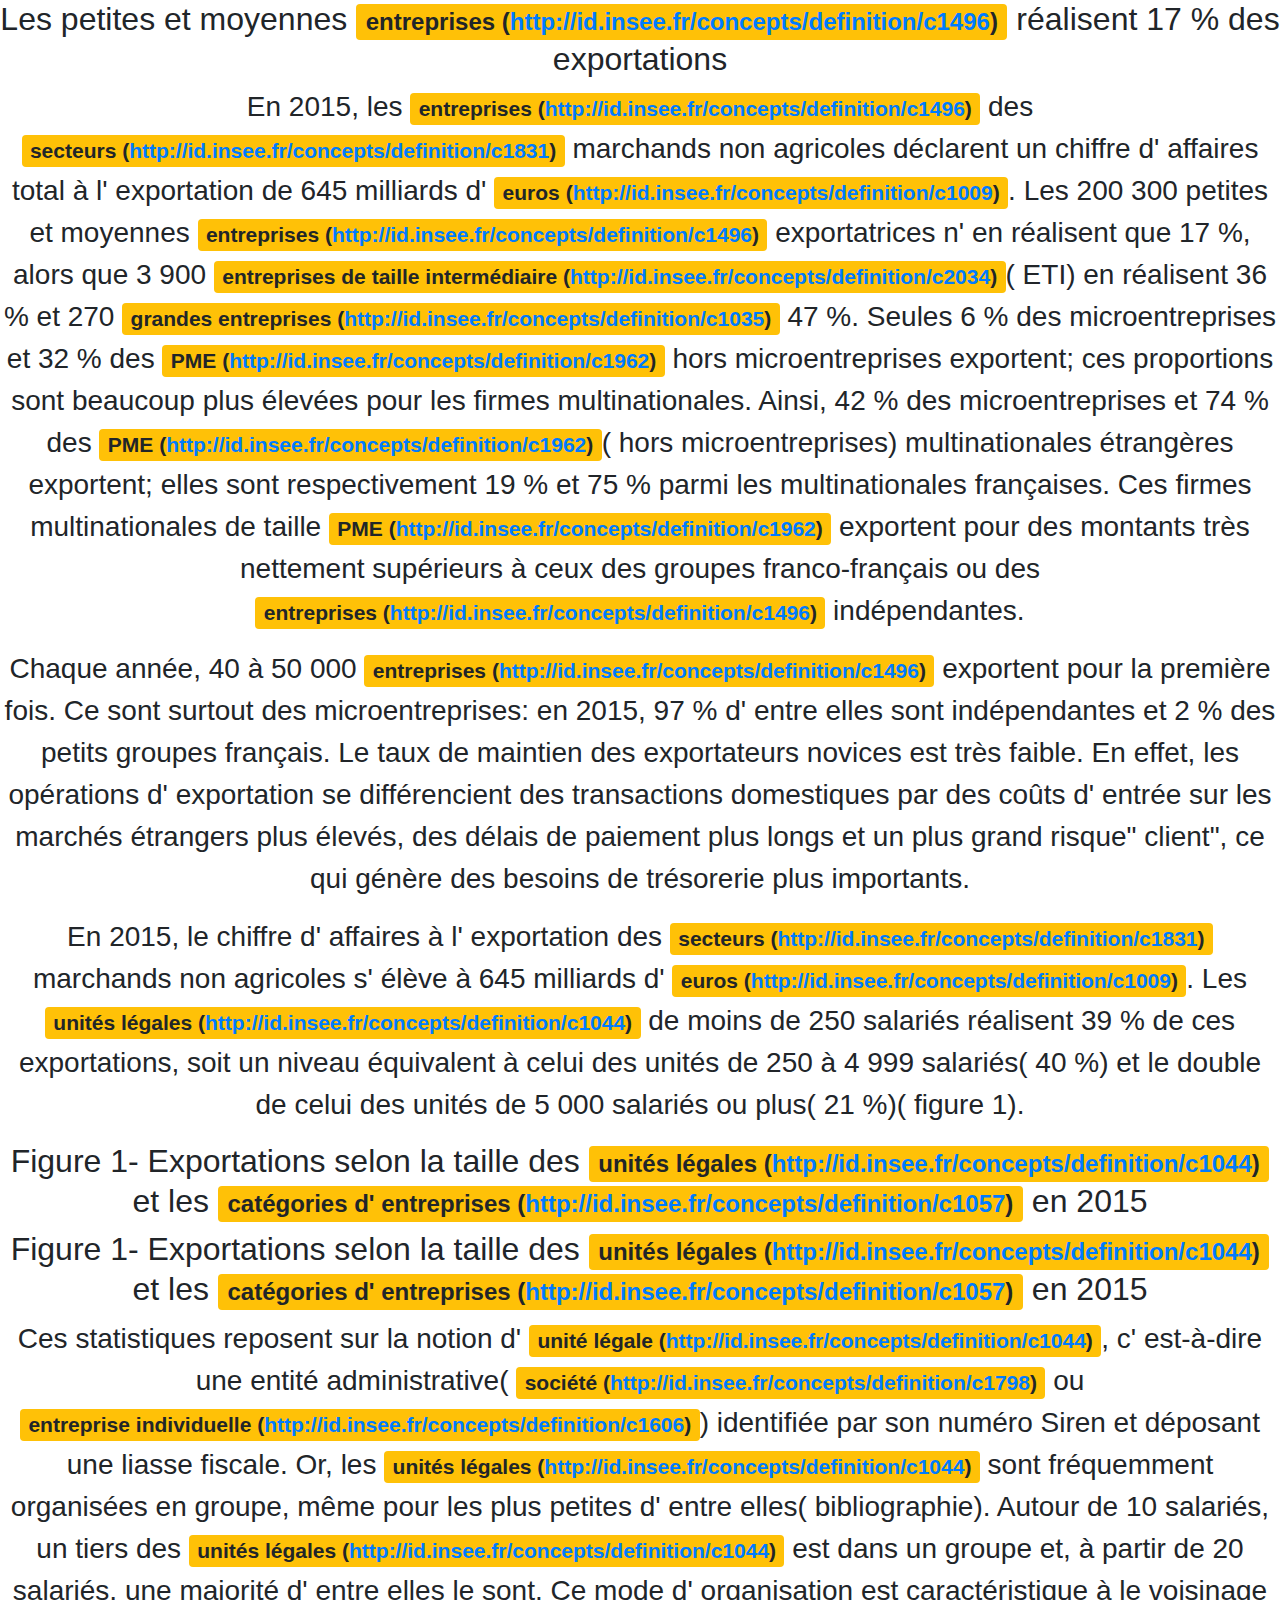
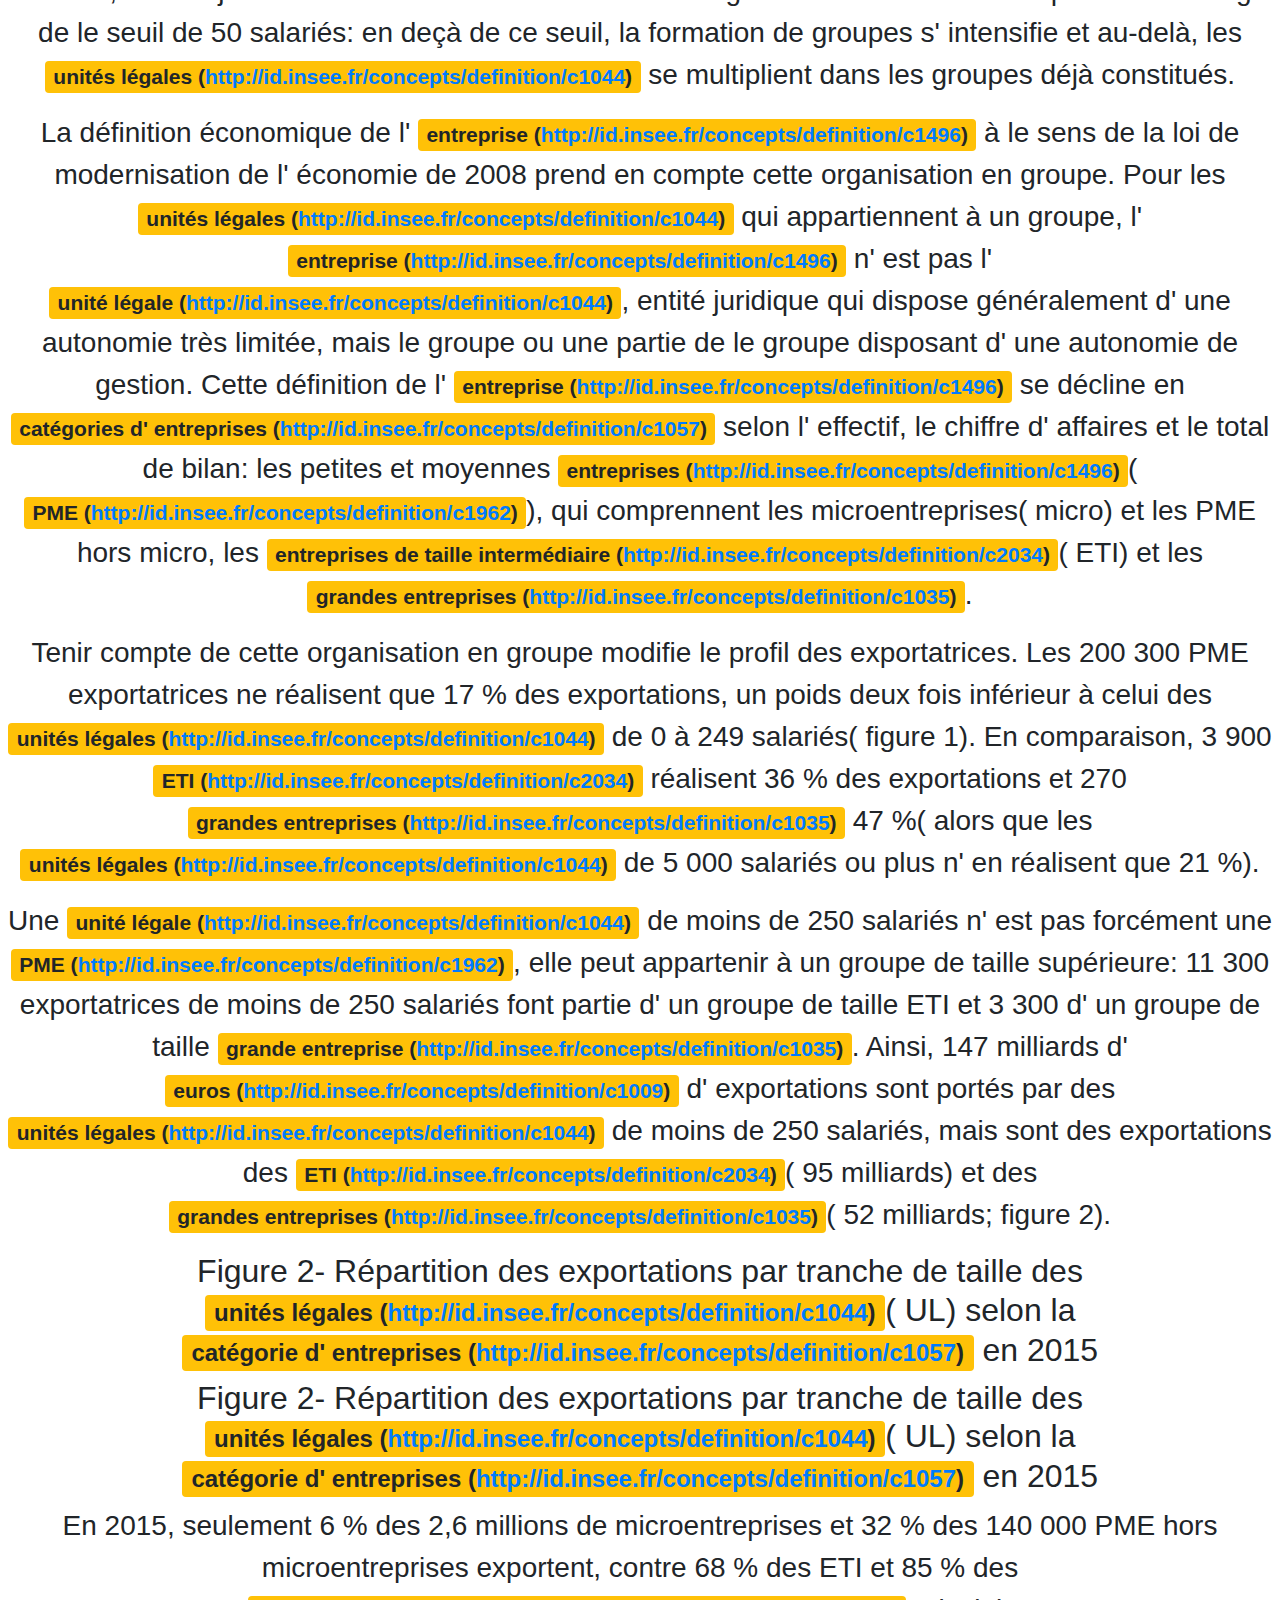
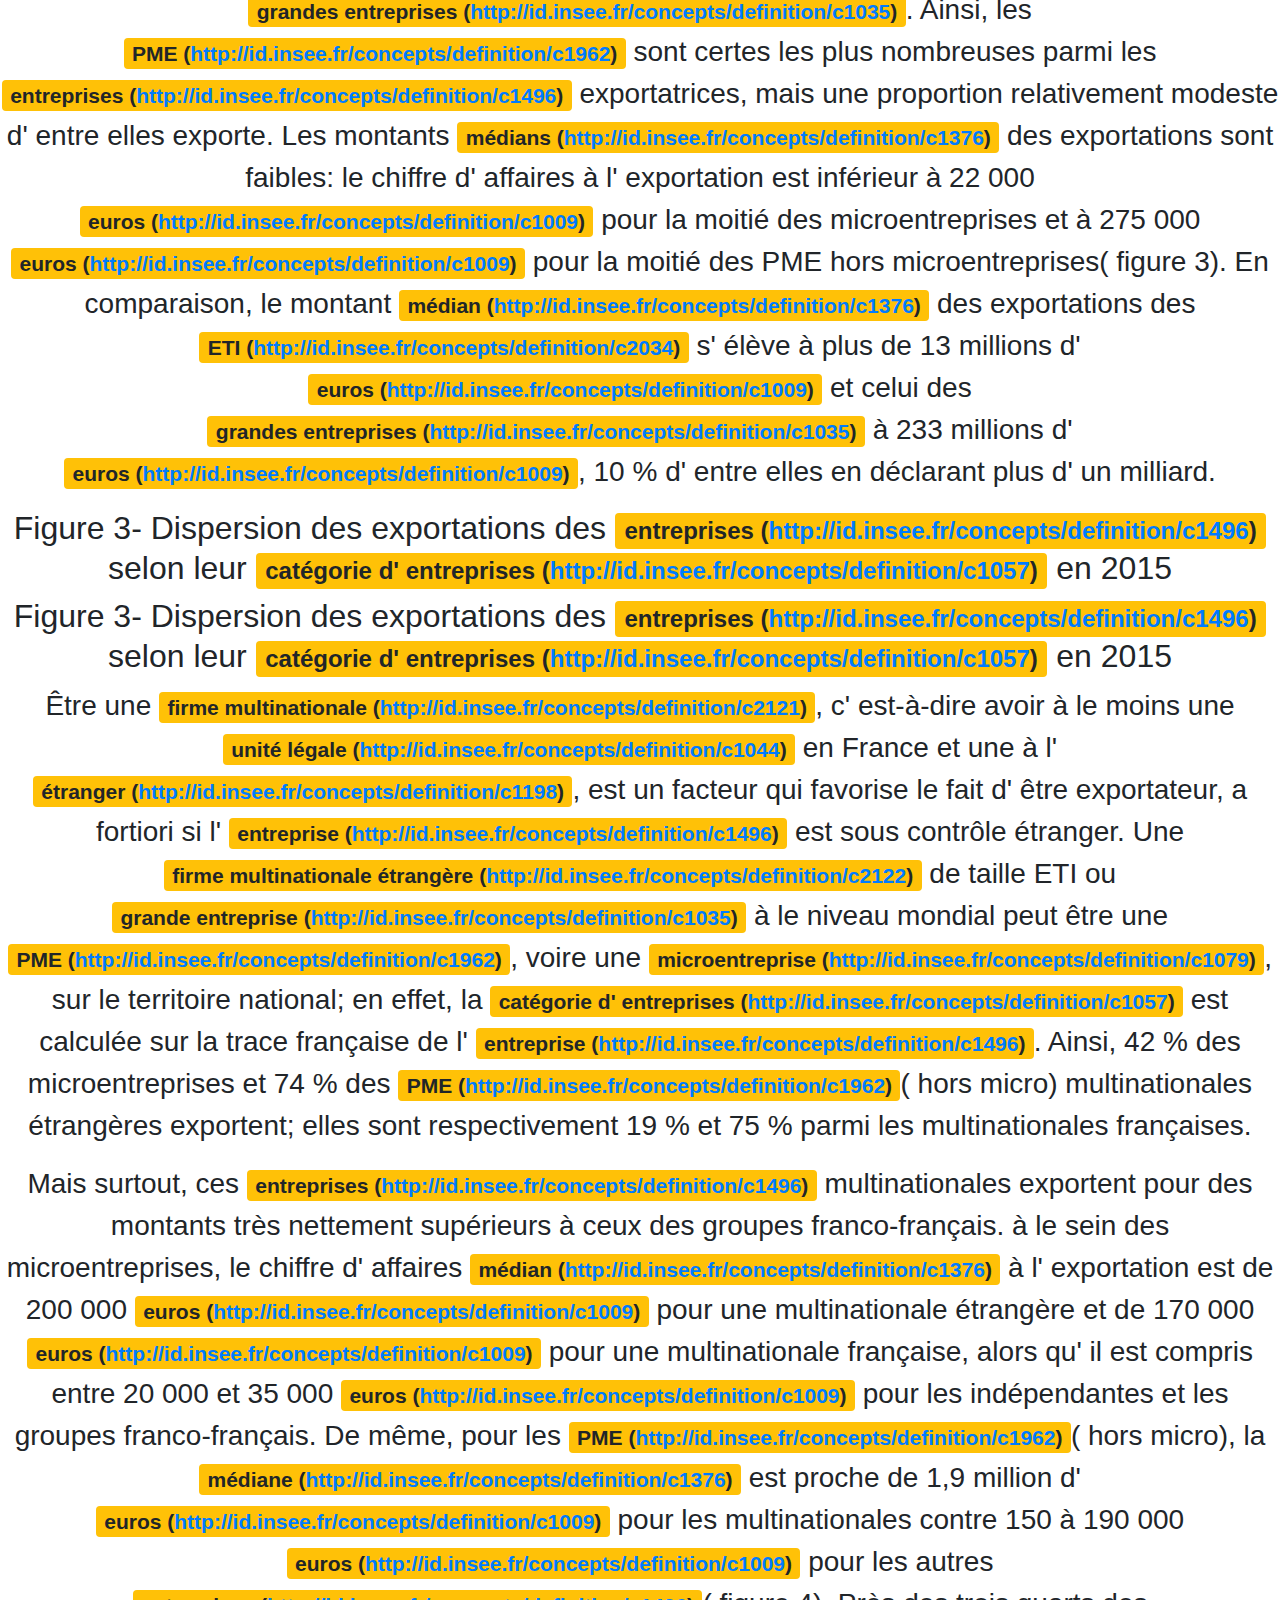
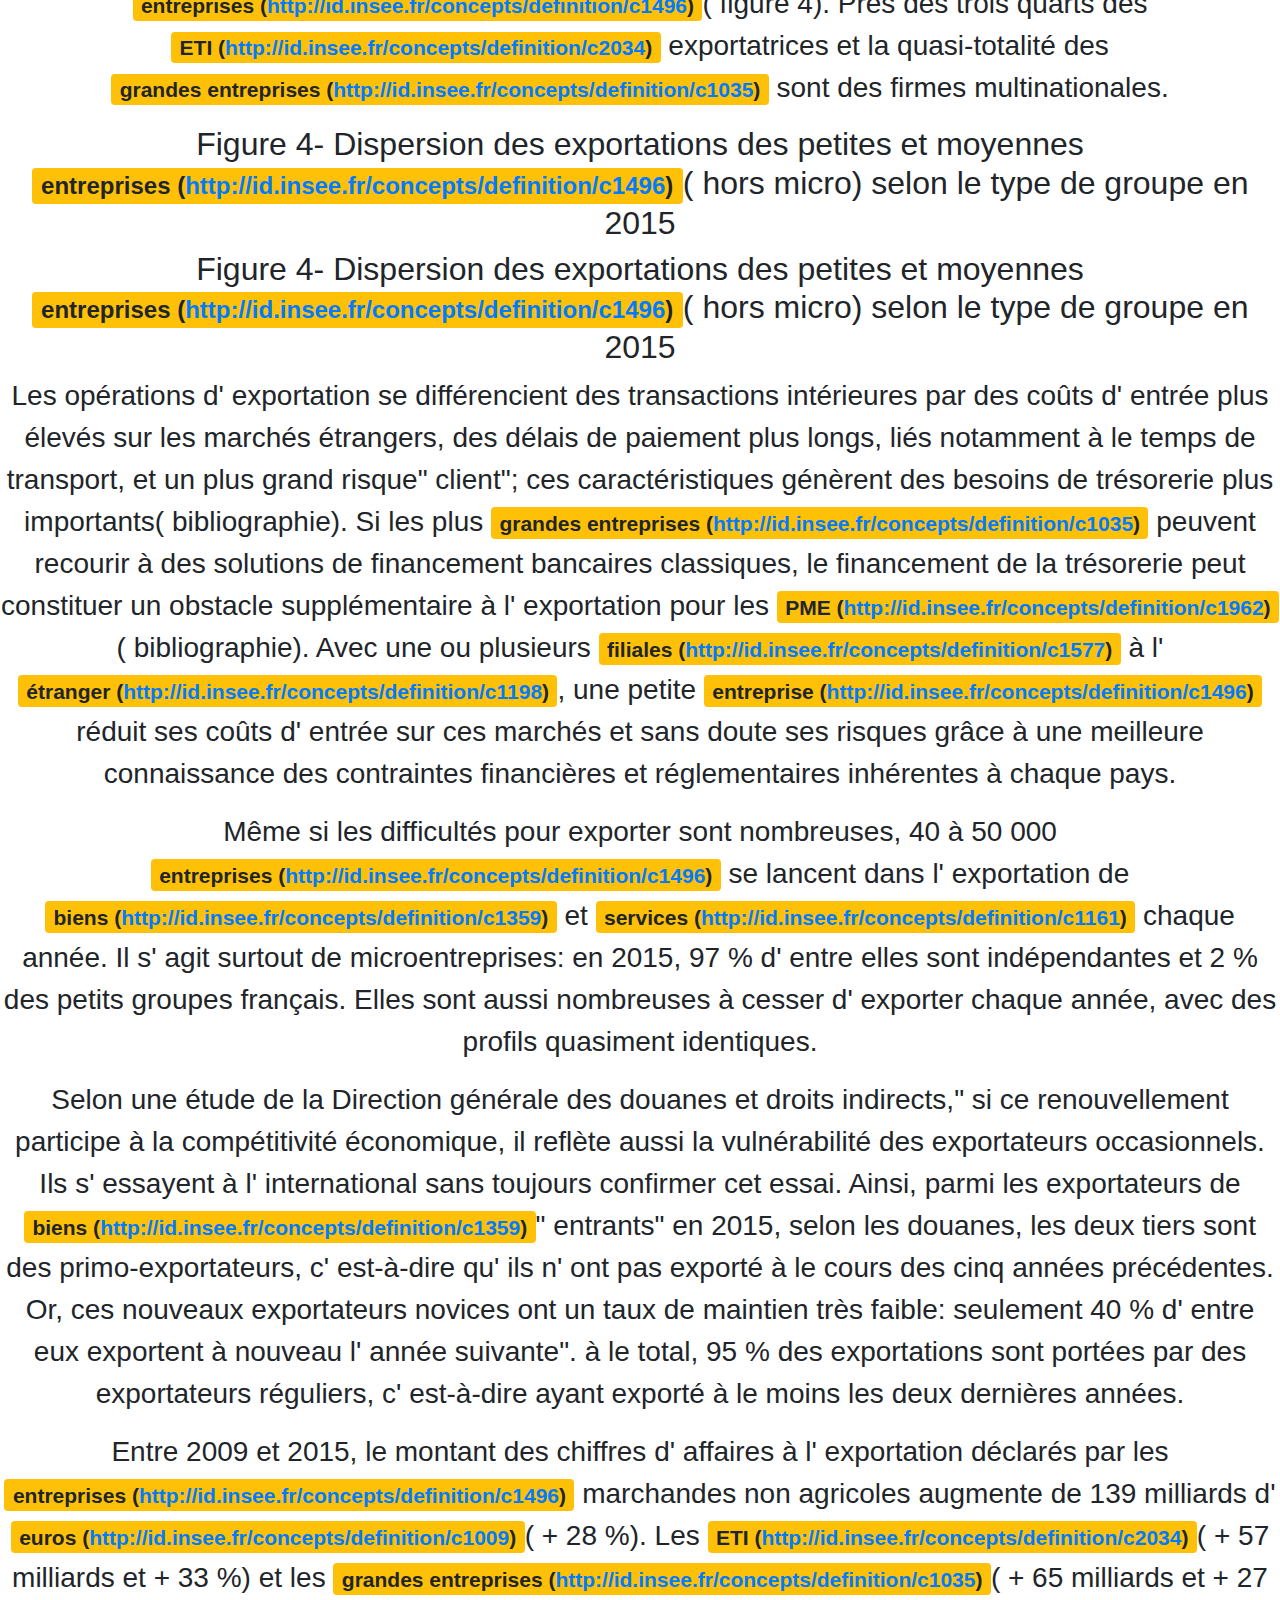
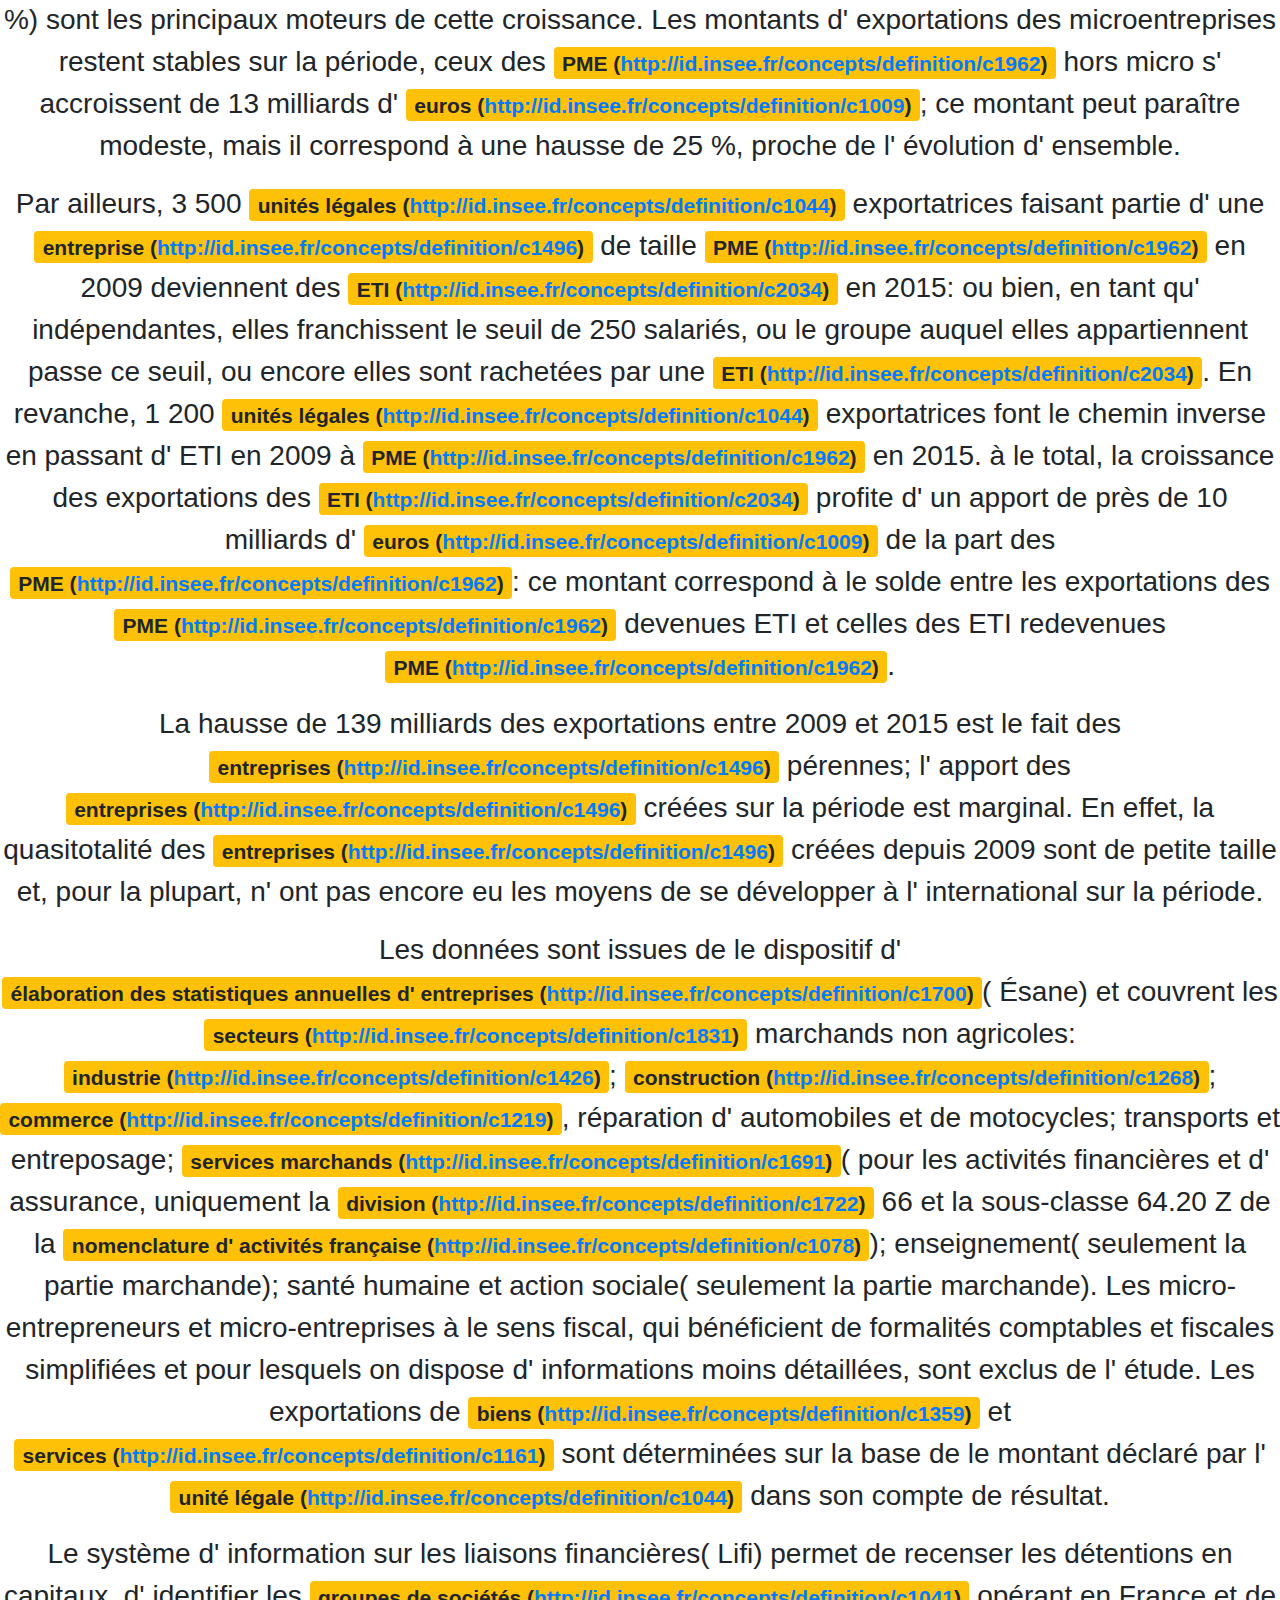
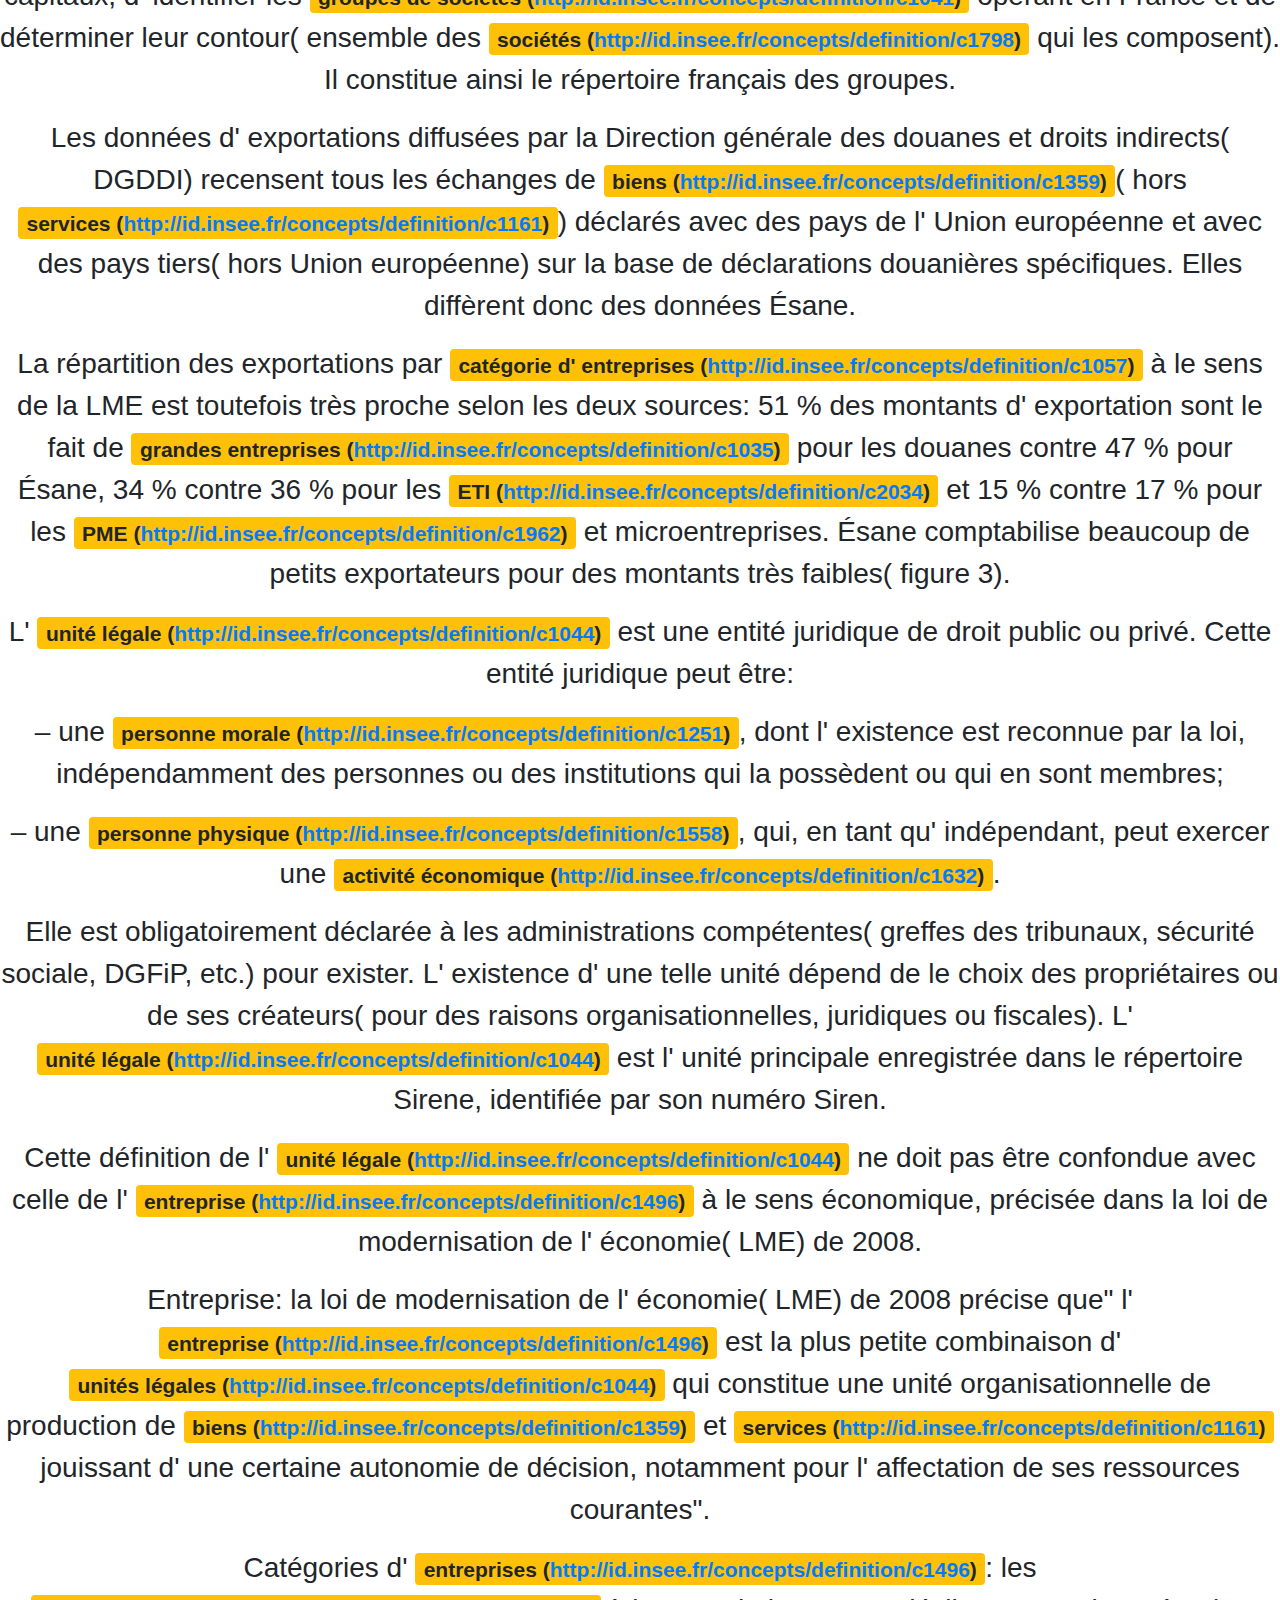
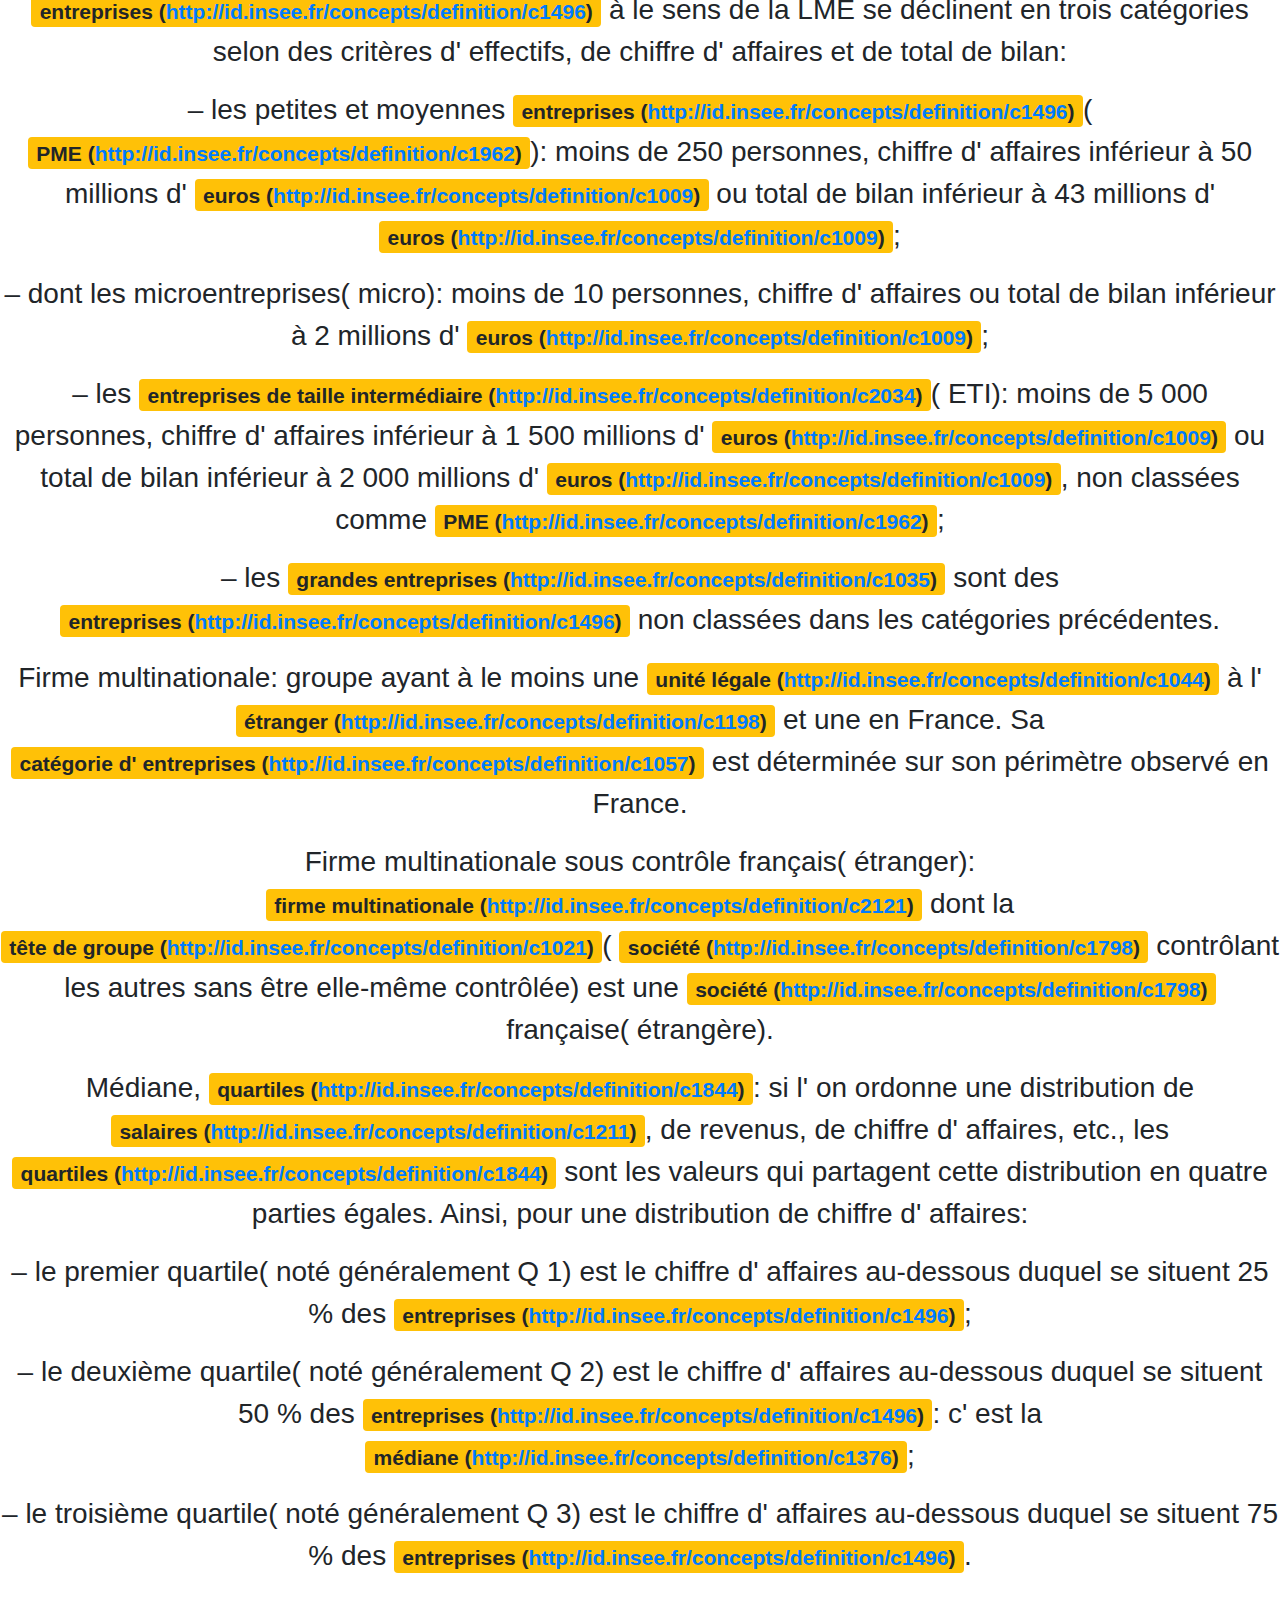
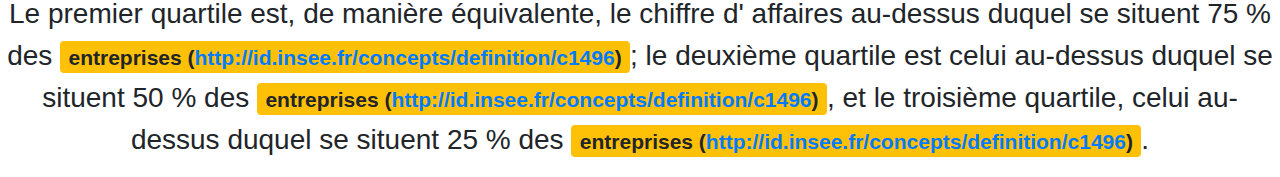
<file: resources/embed/ip1692-demo.htm>
<html lang="fr">
<head>
<META http-equiv="Content-Type" content="text/html; charset=UTF-8">
<title> Les petites et moyennes entreprises r&eacute;alisent 17 % des exportations</title>
<link crossorigin="anonymous" integrity="sha384-Gn5384xqQ1aoWXA+058RXPxPg6fy4IWvTNh0E263XmFcJlSAwiGgFAW/dAiS6JXm" href="https://maxcdn.bootstrapcdn.com/bootstrap/4.0.0/css/bootstrap.min.css" rel="stylesheet">
<link href="demo.css" rel="stylesheet">
</head>
<body bgcolor="#ffffff">
<h2 align="center"> Les petites et moyennes <span class="badge badge-warning">entreprises
            (<a href="http://id.insee.fr/concepts/definition/c1496">http://id.insee.fr/concepts/definition/c1496</a>)
        </span> r&eacute;alisent 17 % des exportations</h2>

<p align="center"> En 2015, les <span class="badge badge-warning">entreprises
            (<a href="http://id.insee.fr/concepts/definition/c1496">http://id.insee.fr/concepts/definition/c1496</a>)
        </span> des <span class="badge badge-warning">secteurs
            (<a href="http://id.insee.fr/concepts/definition/c1831">http://id.insee.fr/concepts/definition/c1831</a>)
        </span> marchands non agricoles d&eacute;clarent un chiffre d' affaires total &agrave; l' exportation de 645 milliards d' <span class="badge badge-warning">euros
            (<a href="http://id.insee.fr/concepts/definition/c1009">http://id.insee.fr/concepts/definition/c1009</a>)
        </span>. Les 200 300 petites et moyennes <span class="badge badge-warning">entreprises
            (<a href="http://id.insee.fr/concepts/definition/c1496">http://id.insee.fr/concepts/definition/c1496</a>)
        </span> exportatrices n' en r&eacute;alisent que 17 %, alors que 3 900 <span class="badge badge-warning">entreprises de taille interm&eacute;diaire
            (<a href="http://id.insee.fr/concepts/definition/c2034">http://id.insee.fr/concepts/definition/c2034</a>)
        </span>( ETI) en r&eacute;alisent 36 % et 270 <span class="badge badge-warning">grandes entreprises
            (<a href="http://id.insee.fr/concepts/definition/c1035">http://id.insee.fr/concepts/definition/c1035</a>)
        </span> 47 %. Seules 6 % des microentreprises et 32 % des <span class="badge badge-warning">PME
            (<a href="http://id.insee.fr/concepts/definition/c1962">http://id.insee.fr/concepts/definition/c1962</a>)
        </span> hors microentreprises exportent; ces proportions sont beaucoup plus &eacute;lev&eacute;es pour les firmes multinationales. Ainsi, 42 % des microentreprises et 74 % des <span class="badge badge-warning">PME
            (<a href="http://id.insee.fr/concepts/definition/c1962">http://id.insee.fr/concepts/definition/c1962</a>)
        </span>( hors microentreprises) multinationales &eacute;trang&egrave;res exportent; elles sont respectivement 19 % et 75 % parmi les multinationales fran&ccedil;aises. Ces firmes multinationales de taille <span class="badge badge-warning">PME
            (<a href="http://id.insee.fr/concepts/definition/c1962">http://id.insee.fr/concepts/definition/c1962</a>)
        </span> exportent pour des montants tr&egrave;s nettement sup&eacute;rieurs &agrave; ceux des groupes franco-fran&ccedil;ais ou des <span class="badge badge-warning">entreprises
            (<a href="http://id.insee.fr/concepts/definition/c1496">http://id.insee.fr/concepts/definition/c1496</a>)
        </span> ind&eacute;pendantes.</p>

<p align="center"> Chaque ann&eacute;e, 40 &agrave; 50 000 <span class="badge badge-warning">entreprises
            (<a href="http://id.insee.fr/concepts/definition/c1496">http://id.insee.fr/concepts/definition/c1496</a>)
        </span> exportent pour la premi&egrave;re fois. Ce sont surtout des microentreprises: en 2015, 97 % d' entre elles sont ind&eacute;pendantes et 2 % des petits groupes fran&ccedil;ais. Le taux de maintien des exportateurs novices est tr&egrave;s faible. En effet, les op&eacute;rations d' exportation se diff&eacute;rencient des transactions domestiques par des co&ucirc;ts d' entr&eacute;e sur les march&eacute;s &eacute;trangers plus &eacute;lev&eacute;s, des d&eacute;lais de paiement plus longs et un plus grand risque" client", ce qui g&eacute;n&egrave;re des besoins de tr&eacute;sorerie plus importants.</p>


<p align="center"> En 2015, le chiffre d' affaires &agrave; l' exportation des <span class="badge badge-warning">secteurs
            (<a href="http://id.insee.fr/concepts/definition/c1831">http://id.insee.fr/concepts/definition/c1831</a>)
        </span> marchands non agricoles s' &eacute;l&egrave;ve &agrave; 645 milliards d' <span class="badge badge-warning">euros
            (<a href="http://id.insee.fr/concepts/definition/c1009">http://id.insee.fr/concepts/definition/c1009</a>)
        </span>. Les <span class="badge badge-warning">unit&eacute;s l&eacute;gales
            (<a href="http://id.insee.fr/concepts/definition/c1044">http://id.insee.fr/concepts/definition/c1044</a>)
        </span> de moins de 250 salari&eacute;s r&eacute;alisent 39 % de ces exportations, soit un niveau &eacute;quivalent &agrave; celui des unit&eacute;s de 250 &agrave; 4 999 salari&eacute;s( 40 %) et le double de celui des unit&eacute;s de 5 000 salari&eacute;s ou plus( 21 %)( figure 1).</p>

<h2 align="center"> Figure 1- Exportations selon la taille des <span class="badge badge-warning">unit&eacute;s l&eacute;gales
            (<a href="http://id.insee.fr/concepts/definition/c1044">http://id.insee.fr/concepts/definition/c1044</a>)
        </span> et les <span class="badge badge-warning">cat&eacute;gories d' entreprises
            (<a href="http://id.insee.fr/concepts/definition/c1057">http://id.insee.fr/concepts/definition/c1057</a>)
        </span> en 2015</h2>
<h2 align="center"> Figure 1- Exportations selon la taille des <span class="badge badge-warning">unit&eacute;s l&eacute;gales
            (<a href="http://id.insee.fr/concepts/definition/c1044">http://id.insee.fr/concepts/definition/c1044</a>)
        </span> et les <span class="badge badge-warning">cat&eacute;gories d' entreprises
            (<a href="http://id.insee.fr/concepts/definition/c1057">http://id.insee.fr/concepts/definition/c1057</a>)
        </span> en 2015</h2>

<p align="center"> Ces statistiques reposent sur la notion d' <span class="badge badge-warning">unit&eacute; l&eacute;gale
            (<a href="http://id.insee.fr/concepts/definition/c1044">http://id.insee.fr/concepts/definition/c1044</a>)
        </span>, c' est-&agrave;-dire une entit&eacute; administrative( <span class="badge badge-warning">soci&eacute;t&eacute;
            (<a href="http://id.insee.fr/concepts/definition/c1798">http://id.insee.fr/concepts/definition/c1798</a>)
        </span> ou <span class="badge badge-warning">entreprise individuelle
            (<a href="http://id.insee.fr/concepts/definition/c1606">http://id.insee.fr/concepts/definition/c1606</a>)
        </span>) identifi&eacute;e par son num&eacute;ro Siren et d&eacute;posant une liasse fiscale. Or, les <span class="badge badge-warning">unit&eacute;s l&eacute;gales
            (<a href="http://id.insee.fr/concepts/definition/c1044">http://id.insee.fr/concepts/definition/c1044</a>)
        </span> sont fr&eacute;quemment organis&eacute;es en groupe, m&ecirc;me pour les plus petites d' entre elles( bibliographie). Autour de 10 salari&eacute;s, un tiers des <span class="badge badge-warning">unit&eacute;s l&eacute;gales
            (<a href="http://id.insee.fr/concepts/definition/c1044">http://id.insee.fr/concepts/definition/c1044</a>)
        </span> est dans un groupe et, &agrave; partir de 20 salari&eacute;s, une majorit&eacute; d' entre elles le sont. Ce mode d' organisation est caract&eacute;ristique &agrave; le voisinage de le seuil de 50 salari&eacute;s: en de&ccedil;&agrave; de ce seuil, la formation de groupes s' intensifie et au-del&agrave;, les <span class="badge badge-warning">unit&eacute;s l&eacute;gales
            (<a href="http://id.insee.fr/concepts/definition/c1044">http://id.insee.fr/concepts/definition/c1044</a>)
        </span> se multiplient dans les groupes d&eacute;j&agrave; constitu&eacute;s.</p>


<p align="center"> La d&eacute;finition &eacute;conomique de l' <span class="badge badge-warning">entreprise
            (<a href="http://id.insee.fr/concepts/definition/c1496">http://id.insee.fr/concepts/definition/c1496</a>)
        </span> &agrave; le sens de la loi de modernisation de l' &eacute;conomie de 2008 prend en compte cette organisation en groupe. Pour les <span class="badge badge-warning">unit&eacute;s l&eacute;gales
            (<a href="http://id.insee.fr/concepts/definition/c1044">http://id.insee.fr/concepts/definition/c1044</a>)
        </span> qui appartiennent &agrave; un groupe, l' <span class="badge badge-warning">entreprise
            (<a href="http://id.insee.fr/concepts/definition/c1496">http://id.insee.fr/concepts/definition/c1496</a>)
        </span> n' est pas l' <span class="badge badge-warning">unit&eacute; l&eacute;gale
            (<a href="http://id.insee.fr/concepts/definition/c1044">http://id.insee.fr/concepts/definition/c1044</a>)
        </span>, entit&eacute; juridique qui dispose g&eacute;n&eacute;ralement d' une autonomie tr&egrave;s limit&eacute;e, mais le groupe ou une partie de le groupe disposant d' une autonomie de gestion. Cette d&eacute;finition de l' <span class="badge badge-warning">entreprise
            (<a href="http://id.insee.fr/concepts/definition/c1496">http://id.insee.fr/concepts/definition/c1496</a>)
        </span> se d&eacute;cline en <span class="badge badge-warning">cat&eacute;gories d' entreprises
            (<a href="http://id.insee.fr/concepts/definition/c1057">http://id.insee.fr/concepts/definition/c1057</a>)
        </span> selon l' effectif, le chiffre d' affaires et le total de bilan: les petites et moyennes <span class="badge badge-warning">entreprises
            (<a href="http://id.insee.fr/concepts/definition/c1496">http://id.insee.fr/concepts/definition/c1496</a>)
        </span>( <span class="badge badge-warning">PME
            (<a href="http://id.insee.fr/concepts/definition/c1962">http://id.insee.fr/concepts/definition/c1962</a>)
        </span>), qui comprennent les microentreprises( micro) et les PME hors micro, les <span class="badge badge-warning">entreprises de taille interm&eacute;diaire
            (<a href="http://id.insee.fr/concepts/definition/c2034">http://id.insee.fr/concepts/definition/c2034</a>)
        </span>( ETI) et les <span class="badge badge-warning">grandes entreprises
            (<a href="http://id.insee.fr/concepts/definition/c1035">http://id.insee.fr/concepts/definition/c1035</a>)
        </span>.</p>

<p align="center"> Tenir compte de cette organisation en groupe modifie le profil des exportatrices. Les 200 300 PME exportatrices ne r&eacute;alisent que 17 % des exportations, un poids deux fois inf&eacute;rieur &agrave; celui des <span class="badge badge-warning">unit&eacute;s l&eacute;gales
            (<a href="http://id.insee.fr/concepts/definition/c1044">http://id.insee.fr/concepts/definition/c1044</a>)
        </span> de 0 &agrave; 249 salari&eacute;s( figure 1). En comparaison, 3 900 <span class="badge badge-warning">ETI
            (<a href="http://id.insee.fr/concepts/definition/c2034">http://id.insee.fr/concepts/definition/c2034</a>)
        </span> r&eacute;alisent 36 % des exportations et 270 <span class="badge badge-warning">grandes entreprises
            (<a href="http://id.insee.fr/concepts/definition/c1035">http://id.insee.fr/concepts/definition/c1035</a>)
        </span> 47 %( alors que les <span class="badge badge-warning">unit&eacute;s l&eacute;gales
            (<a href="http://id.insee.fr/concepts/definition/c1044">http://id.insee.fr/concepts/definition/c1044</a>)
        </span> de 5 000 salari&eacute;s ou plus n' en r&eacute;alisent que 21 %).</p>


<p align="center"> Une <span class="badge badge-warning">unit&eacute; l&eacute;gale
            (<a href="http://id.insee.fr/concepts/definition/c1044">http://id.insee.fr/concepts/definition/c1044</a>)
        </span> de moins de 250 salari&eacute;s n' est pas forc&eacute;ment une <span class="badge badge-warning">PME
            (<a href="http://id.insee.fr/concepts/definition/c1962">http://id.insee.fr/concepts/definition/c1962</a>)
        </span>, elle peut appartenir &agrave; un groupe de taille sup&eacute;rieure: 11 300 exportatrices de moins de 250 salari&eacute;s font partie d' un groupe de taille ETI et 3 300 d' un groupe de taille <span class="badge badge-warning">grande entreprise
            (<a href="http://id.insee.fr/concepts/definition/c1035">http://id.insee.fr/concepts/definition/c1035</a>)
        </span>. Ainsi, 147 milliards d' <span class="badge badge-warning">euros
            (<a href="http://id.insee.fr/concepts/definition/c1009">http://id.insee.fr/concepts/definition/c1009</a>)
        </span> d' exportations sont port&eacute;s par des <span class="badge badge-warning">unit&eacute;s l&eacute;gales
            (<a href="http://id.insee.fr/concepts/definition/c1044">http://id.insee.fr/concepts/definition/c1044</a>)
        </span> de moins de 250 salari&eacute;s, mais sont des exportations des <span class="badge badge-warning">ETI
            (<a href="http://id.insee.fr/concepts/definition/c2034">http://id.insee.fr/concepts/definition/c2034</a>)
        </span>( 95 milliards) et des <span class="badge badge-warning">grandes entreprises
            (<a href="http://id.insee.fr/concepts/definition/c1035">http://id.insee.fr/concepts/definition/c1035</a>)
        </span>( 52 milliards; figure 2).</p>

<h2 align="center"> Figure 2- R&eacute;partition des exportations par tranche de taille des <span class="badge badge-warning">unit&eacute;s l&eacute;gales
            (<a href="http://id.insee.fr/concepts/definition/c1044">http://id.insee.fr/concepts/definition/c1044</a>)
        </span>( UL) selon la <span class="badge badge-warning">cat&eacute;gorie d' entreprises
            (<a href="http://id.insee.fr/concepts/definition/c1057">http://id.insee.fr/concepts/definition/c1057</a>)
        </span> en 2015</h2>
<h2 align="center"> Figure 2- R&eacute;partition des exportations par tranche de taille des <span class="badge badge-warning">unit&eacute;s l&eacute;gales
            (<a href="http://id.insee.fr/concepts/definition/c1044">http://id.insee.fr/concepts/definition/c1044</a>)
        </span>( UL) selon la <span class="badge badge-warning">cat&eacute;gorie d' entreprises
            (<a href="http://id.insee.fr/concepts/definition/c1057">http://id.insee.fr/concepts/definition/c1057</a>)
        </span> en 2015</h2>

<p align="center"> En 2015, seulement 6 % des 2,6 millions de microentreprises et 32 % des 140 000 PME hors microentreprises exportent, contre 68 % des ETI et 85 % des <span class="badge badge-warning">grandes entreprises
            (<a href="http://id.insee.fr/concepts/definition/c1035">http://id.insee.fr/concepts/definition/c1035</a>)
        </span>. Ainsi, les <span class="badge badge-warning">PME
            (<a href="http://id.insee.fr/concepts/definition/c1962">http://id.insee.fr/concepts/definition/c1962</a>)
        </span> sont certes les plus nombreuses parmi les <span class="badge badge-warning">entreprises
            (<a href="http://id.insee.fr/concepts/definition/c1496">http://id.insee.fr/concepts/definition/c1496</a>)
        </span> exportatrices, mais une proportion relativement modeste d' entre elles exporte. Les montants <span class="badge badge-warning">m&eacute;dians
            (<a href="http://id.insee.fr/concepts/definition/c1376">http://id.insee.fr/concepts/definition/c1376</a>)
        </span> des exportations sont faibles: le chiffre d' affaires &agrave; l' exportation est inf&eacute;rieur &agrave; 22 000 <span class="badge badge-warning">euros
            (<a href="http://id.insee.fr/concepts/definition/c1009">http://id.insee.fr/concepts/definition/c1009</a>)
        </span> pour la moiti&eacute; des microentreprises et &agrave; 275 000 <span class="badge badge-warning">euros
            (<a href="http://id.insee.fr/concepts/definition/c1009">http://id.insee.fr/concepts/definition/c1009</a>)
        </span> pour la moiti&eacute; des PME hors microentreprises( figure 3). En comparaison, le montant <span class="badge badge-warning">m&eacute;dian
            (<a href="http://id.insee.fr/concepts/definition/c1376">http://id.insee.fr/concepts/definition/c1376</a>)
        </span> des exportations des <span class="badge badge-warning">ETI
            (<a href="http://id.insee.fr/concepts/definition/c2034">http://id.insee.fr/concepts/definition/c2034</a>)
        </span> s' &eacute;l&egrave;ve &agrave; plus de 13 millions d' <span class="badge badge-warning">euros
            (<a href="http://id.insee.fr/concepts/definition/c1009">http://id.insee.fr/concepts/definition/c1009</a>)
        </span> et celui des <span class="badge badge-warning">grandes entreprises
            (<a href="http://id.insee.fr/concepts/definition/c1035">http://id.insee.fr/concepts/definition/c1035</a>)
        </span> &agrave; 233 millions d' <span class="badge badge-warning">euros
            (<a href="http://id.insee.fr/concepts/definition/c1009">http://id.insee.fr/concepts/definition/c1009</a>)
        </span>, 10 % d' entre elles en d&eacute;clarant plus d' un milliard.</p>

<h2 align="center"> Figure 3- Dispersion des exportations des <span class="badge badge-warning">entreprises
            (<a href="http://id.insee.fr/concepts/definition/c1496">http://id.insee.fr/concepts/definition/c1496</a>)
        </span> selon leur <span class="badge badge-warning">cat&eacute;gorie d' entreprises
            (<a href="http://id.insee.fr/concepts/definition/c1057">http://id.insee.fr/concepts/definition/c1057</a>)
        </span> en 2015</h2>
<h2 align="center"> Figure 3- Dispersion des exportations des <span class="badge badge-warning">entreprises
            (<a href="http://id.insee.fr/concepts/definition/c1496">http://id.insee.fr/concepts/definition/c1496</a>)
        </span> selon leur <span class="badge badge-warning">cat&eacute;gorie d' entreprises
            (<a href="http://id.insee.fr/concepts/definition/c1057">http://id.insee.fr/concepts/definition/c1057</a>)
        </span> en 2015</h2>

<p align="center"> &Ecirc;tre une <span class="badge badge-warning">firme multinationale
            (<a href="http://id.insee.fr/concepts/definition/c2121">http://id.insee.fr/concepts/definition/c2121</a>)
        </span>, c' est-&agrave;-dire avoir &agrave; le moins une <span class="badge badge-warning">unit&eacute; l&eacute;gale
            (<a href="http://id.insee.fr/concepts/definition/c1044">http://id.insee.fr/concepts/definition/c1044</a>)
        </span> en France et une &agrave; l' <span class="badge badge-warning">&eacute;tranger
            (<a href="http://id.insee.fr/concepts/definition/c1198">http://id.insee.fr/concepts/definition/c1198</a>)
        </span>, est un facteur qui favorise le fait d' &ecirc;tre exportateur, a fortiori si l' <span class="badge badge-warning">entreprise
            (<a href="http://id.insee.fr/concepts/definition/c1496">http://id.insee.fr/concepts/definition/c1496</a>)
        </span> est sous contr&ocirc;le &eacute;tranger. Une <span class="badge badge-warning">firme multinationale &eacute;trang&egrave;re
            (<a href="http://id.insee.fr/concepts/definition/c2122">http://id.insee.fr/concepts/definition/c2122</a>)
        </span> de taille ETI ou <span class="badge badge-warning">grande entreprise
            (<a href="http://id.insee.fr/concepts/definition/c1035">http://id.insee.fr/concepts/definition/c1035</a>)
        </span> &agrave; le niveau mondial peut &ecirc;tre une <span class="badge badge-warning">PME
            (<a href="http://id.insee.fr/concepts/definition/c1962">http://id.insee.fr/concepts/definition/c1962</a>)
        </span>, voire une <span class="badge badge-warning">microentreprise
            (<a href="http://id.insee.fr/concepts/definition/c1079">http://id.insee.fr/concepts/definition/c1079</a>)
        </span>, sur le territoire national; en effet, la <span class="badge badge-warning">cat&eacute;gorie d' entreprises
            (<a href="http://id.insee.fr/concepts/definition/c1057">http://id.insee.fr/concepts/definition/c1057</a>)
        </span> est calcul&eacute;e sur la trace fran&ccedil;aise de l' <span class="badge badge-warning">entreprise
            (<a href="http://id.insee.fr/concepts/definition/c1496">http://id.insee.fr/concepts/definition/c1496</a>)
        </span>. Ainsi, 42 % des microentreprises et 74 % des <span class="badge badge-warning">PME
            (<a href="http://id.insee.fr/concepts/definition/c1962">http://id.insee.fr/concepts/definition/c1962</a>)
        </span>( hors micro) multinationales &eacute;trang&egrave;res exportent; elles sont respectivement 19 % et 75 % parmi les multinationales fran&ccedil;aises.</p>

<p align="center"> Mais surtout, ces <span class="badge badge-warning">entreprises
            (<a href="http://id.insee.fr/concepts/definition/c1496">http://id.insee.fr/concepts/definition/c1496</a>)
        </span> multinationales exportent pour des montants tr&egrave;s nettement sup&eacute;rieurs &agrave; ceux des groupes franco-fran&ccedil;ais. &agrave; le sein des microentreprises, le chiffre d' affaires <span class="badge badge-warning">m&eacute;dian
            (<a href="http://id.insee.fr/concepts/definition/c1376">http://id.insee.fr/concepts/definition/c1376</a>)
        </span> &agrave; l' exportation est de 200 000 <span class="badge badge-warning">euros
            (<a href="http://id.insee.fr/concepts/definition/c1009">http://id.insee.fr/concepts/definition/c1009</a>)
        </span> pour une multinationale &eacute;trang&egrave;re et de 170 000 <span class="badge badge-warning">euros
            (<a href="http://id.insee.fr/concepts/definition/c1009">http://id.insee.fr/concepts/definition/c1009</a>)
        </span> pour une multinationale fran&ccedil;aise, alors qu' il est compris entre 20 000 et 35 000 <span class="badge badge-warning">euros
            (<a href="http://id.insee.fr/concepts/definition/c1009">http://id.insee.fr/concepts/definition/c1009</a>)
        </span> pour les ind&eacute;pendantes et les groupes franco-fran&ccedil;ais. De m&ecirc;me, pour les <span class="badge badge-warning">PME
            (<a href="http://id.insee.fr/concepts/definition/c1962">http://id.insee.fr/concepts/definition/c1962</a>)
        </span>( hors micro), la <span class="badge badge-warning">m&eacute;diane
            (<a href="http://id.insee.fr/concepts/definition/c1376">http://id.insee.fr/concepts/definition/c1376</a>)
        </span> est proche de 1,9 million d' <span class="badge badge-warning">euros
            (<a href="http://id.insee.fr/concepts/definition/c1009">http://id.insee.fr/concepts/definition/c1009</a>)
        </span> pour les multinationales contre 150 &agrave; 190 000 <span class="badge badge-warning">euros
            (<a href="http://id.insee.fr/concepts/definition/c1009">http://id.insee.fr/concepts/definition/c1009</a>)
        </span> pour les autres <span class="badge badge-warning">entreprises
            (<a href="http://id.insee.fr/concepts/definition/c1496">http://id.insee.fr/concepts/definition/c1496</a>)
        </span>( figure 4). Pr&egrave;s des trois quarts des <span class="badge badge-warning">ETI
            (<a href="http://id.insee.fr/concepts/definition/c2034">http://id.insee.fr/concepts/definition/c2034</a>)
        </span> exportatrices et la quasi-totalit&eacute; des <span class="badge badge-warning">grandes entreprises
            (<a href="http://id.insee.fr/concepts/definition/c1035">http://id.insee.fr/concepts/definition/c1035</a>)
        </span> sont des firmes multinationales.</p>

<h2 align="center"> Figure 4- Dispersion des exportations des petites et moyennes <span class="badge badge-warning">entreprises
            (<a href="http://id.insee.fr/concepts/definition/c1496">http://id.insee.fr/concepts/definition/c1496</a>)
        </span>( hors micro) selon le type de groupe en 2015</h2>
<h2 align="center"> Figure 4- Dispersion des exportations des petites et moyennes <span class="badge badge-warning">entreprises
            (<a href="http://id.insee.fr/concepts/definition/c1496">http://id.insee.fr/concepts/definition/c1496</a>)
        </span>( hors micro) selon le type de groupe en 2015</h2>

<p align="center"> Les op&eacute;rations d' exportation se diff&eacute;rencient des transactions int&eacute;rieures par des co&ucirc;ts d' entr&eacute;e plus &eacute;lev&eacute;s sur les march&eacute;s &eacute;trangers, des d&eacute;lais de paiement plus longs, li&eacute;s notamment &agrave; le temps de transport, et un plus grand risque" client"; ces caract&eacute;ristiques g&eacute;n&egrave;rent des besoins de tr&eacute;sorerie plus importants( bibliographie). Si les plus <span class="badge badge-warning">grandes entreprises
            (<a href="http://id.insee.fr/concepts/definition/c1035">http://id.insee.fr/concepts/definition/c1035</a>)
        </span> peuvent recourir &agrave; des solutions de financement bancaires classiques, le financement de la tr&eacute;sorerie peut constituer un obstacle suppl&eacute;mentaire &agrave; l' exportation pour les <span class="badge badge-warning">PME
            (<a href="http://id.insee.fr/concepts/definition/c1962">http://id.insee.fr/concepts/definition/c1962</a>)
        </span>( bibliographie). Avec une ou plusieurs <span class="badge badge-warning">filiales
            (<a href="http://id.insee.fr/concepts/definition/c1577">http://id.insee.fr/concepts/definition/c1577</a>)
        </span> &agrave; l' <span class="badge badge-warning">&eacute;tranger
            (<a href="http://id.insee.fr/concepts/definition/c1198">http://id.insee.fr/concepts/definition/c1198</a>)
        </span>, une petite <span class="badge badge-warning">entreprise
            (<a href="http://id.insee.fr/concepts/definition/c1496">http://id.insee.fr/concepts/definition/c1496</a>)
        </span> r&eacute;duit ses co&ucirc;ts d' entr&eacute;e sur ces march&eacute;s et sans doute ses risques gr&acirc;ce &agrave; une meilleure connaissance des contraintes financi&egrave;res et r&eacute;glementaires inh&eacute;rentes &agrave; chaque pays.</p>


<p align="center"> M&ecirc;me si les difficult&eacute;s pour exporter sont nombreuses, 40 &agrave; 50 000 <span class="badge badge-warning">entreprises
            (<a href="http://id.insee.fr/concepts/definition/c1496">http://id.insee.fr/concepts/definition/c1496</a>)
        </span> se lancent dans l' exportation de <span class="badge badge-warning">biens
            (<a href="http://id.insee.fr/concepts/definition/c1359">http://id.insee.fr/concepts/definition/c1359</a>)
        </span> et <span class="badge badge-warning">services
            (<a href="http://id.insee.fr/concepts/definition/c1161">http://id.insee.fr/concepts/definition/c1161</a>)
        </span> chaque ann&eacute;e. Il s' agit surtout de microentreprises: en 2015, 97 % d' entre elles sont ind&eacute;pendantes et 2 % des petits groupes fran&ccedil;ais. Elles sont aussi nombreuses &agrave; cesser d' exporter chaque ann&eacute;e, avec des profils quasiment identiques.</p>

<p align="center"> Selon une &eacute;tude de la Direction g&eacute;n&eacute;rale des douanes et droits indirects," si ce renouvellement participe &agrave; la comp&eacute;titivit&eacute; &eacute;conomique, il refl&egrave;te aussi la vuln&eacute;rabilit&eacute; des exportateurs occasionnels. Ils s' essayent &agrave; l' international sans toujours confirmer cet essai. Ainsi, parmi les exportateurs de <span class="badge badge-warning">biens
            (<a href="http://id.insee.fr/concepts/definition/c1359">http://id.insee.fr/concepts/definition/c1359</a>)
        </span>" entrants" en 2015, selon les douanes, les deux tiers sont des primo-exportateurs, c' est-&agrave;-dire qu' ils n' ont pas export&eacute; &agrave; le cours des cinq ann&eacute;es pr&eacute;c&eacute;dentes. Or, ces nouveaux exportateurs novices ont un taux de maintien tr&egrave;s faible: seulement 40 % d' entre eux exportent &agrave; nouveau l' ann&eacute;e suivante". &agrave; le total, 95 % des exportations sont port&eacute;es par des exportateurs r&eacute;guliers, c' est-&agrave;-dire ayant export&eacute; &agrave; le moins les deux derni&egrave;res ann&eacute;es.</p>


<p align="center"> Entre 2009 et 2015, le montant des chiffres d' affaires &agrave; l' exportation d&eacute;clar&eacute;s par les <span class="badge badge-warning">entreprises
            (<a href="http://id.insee.fr/concepts/definition/c1496">http://id.insee.fr/concepts/definition/c1496</a>)
        </span> marchandes non agricoles augmente de 139 milliards d' <span class="badge badge-warning">euros
            (<a href="http://id.insee.fr/concepts/definition/c1009">http://id.insee.fr/concepts/definition/c1009</a>)
        </span>( + 28 %). Les <span class="badge badge-warning">ETI
            (<a href="http://id.insee.fr/concepts/definition/c2034">http://id.insee.fr/concepts/definition/c2034</a>)
        </span>( + 57 milliards et + 33 %) et les <span class="badge badge-warning">grandes entreprises
            (<a href="http://id.insee.fr/concepts/definition/c1035">http://id.insee.fr/concepts/definition/c1035</a>)
        </span>( + 65 milliards et + 27 %) sont les principaux moteurs de cette croissance. Les montants d' exportations des microentreprises restent stables sur la p&eacute;riode, ceux des <span class="badge badge-warning">PME
            (<a href="http://id.insee.fr/concepts/definition/c1962">http://id.insee.fr/concepts/definition/c1962</a>)
        </span> hors micro s' accroissent de 13 milliards d' <span class="badge badge-warning">euros
            (<a href="http://id.insee.fr/concepts/definition/c1009">http://id.insee.fr/concepts/definition/c1009</a>)
        </span>; ce montant peut para&icirc;tre modeste, mais il correspond &agrave; une hausse de 25 %, proche de l' &eacute;volution d' ensemble.</p>

<p align="center"> Par ailleurs, 3 500 <span class="badge badge-warning">unit&eacute;s l&eacute;gales
            (<a href="http://id.insee.fr/concepts/definition/c1044">http://id.insee.fr/concepts/definition/c1044</a>)
        </span> exportatrices faisant partie d' une <span class="badge badge-warning">entreprise
            (<a href="http://id.insee.fr/concepts/definition/c1496">http://id.insee.fr/concepts/definition/c1496</a>)
        </span> de taille <span class="badge badge-warning">PME
            (<a href="http://id.insee.fr/concepts/definition/c1962">http://id.insee.fr/concepts/definition/c1962</a>)
        </span> en 2009 deviennent des <span class="badge badge-warning">ETI
            (<a href="http://id.insee.fr/concepts/definition/c2034">http://id.insee.fr/concepts/definition/c2034</a>)
        </span> en 2015: ou bien, en tant qu' ind&eacute;pendantes, elles franchissent le seuil de 250 salari&eacute;s, ou le groupe auquel elles appartiennent passe ce seuil, ou encore elles sont rachet&eacute;es par une <span class="badge badge-warning">ETI
            (<a href="http://id.insee.fr/concepts/definition/c2034">http://id.insee.fr/concepts/definition/c2034</a>)
        </span>. En revanche, 1 200 <span class="badge badge-warning">unit&eacute;s l&eacute;gales
            (<a href="http://id.insee.fr/concepts/definition/c1044">http://id.insee.fr/concepts/definition/c1044</a>)
        </span> exportatrices font le chemin inverse en passant d' ETI en 2009 &agrave; <span class="badge badge-warning">PME
            (<a href="http://id.insee.fr/concepts/definition/c1962">http://id.insee.fr/concepts/definition/c1962</a>)
        </span> en 2015. &agrave; le total, la croissance des exportations des <span class="badge badge-warning">ETI
            (<a href="http://id.insee.fr/concepts/definition/c2034">http://id.insee.fr/concepts/definition/c2034</a>)
        </span> profite d' un apport de pr&egrave;s de 10 milliards d' <span class="badge badge-warning">euros
            (<a href="http://id.insee.fr/concepts/definition/c1009">http://id.insee.fr/concepts/definition/c1009</a>)
        </span> de la part des <span class="badge badge-warning">PME
            (<a href="http://id.insee.fr/concepts/definition/c1962">http://id.insee.fr/concepts/definition/c1962</a>)
        </span>: ce montant correspond &agrave; le solde entre les exportations des <span class="badge badge-warning">PME
            (<a href="http://id.insee.fr/concepts/definition/c1962">http://id.insee.fr/concepts/definition/c1962</a>)
        </span> devenues ETI et celles des ETI redevenues <span class="badge badge-warning">PME
            (<a href="http://id.insee.fr/concepts/definition/c1962">http://id.insee.fr/concepts/definition/c1962</a>)
        </span>.</p>

<p align="center"> La hausse de 139 milliards des exportations entre 2009 et 2015 est le fait des <span class="badge badge-warning">entreprises
            (<a href="http://id.insee.fr/concepts/definition/c1496">http://id.insee.fr/concepts/definition/c1496</a>)
        </span> p&eacute;rennes; l' apport des <span class="badge badge-warning">entreprises
            (<a href="http://id.insee.fr/concepts/definition/c1496">http://id.insee.fr/concepts/definition/c1496</a>)
        </span> cr&eacute;&eacute;es sur la p&eacute;riode est marginal. En effet, la quasitotalit&eacute; des <span class="badge badge-warning">entreprises
            (<a href="http://id.insee.fr/concepts/definition/c1496">http://id.insee.fr/concepts/definition/c1496</a>)
        </span> cr&eacute;&eacute;es depuis 2009 sont de petite taille et, pour la plupart, n' ont pas encore eu les moyens de se d&eacute;velopper &agrave; l' international sur la p&eacute;riode.</p>


<p align="center"> Les donn&eacute;es sont issues de le dispositif d' <span class="badge badge-warning">&eacute;laboration des statistiques annuelles d' entreprises
            (<a href="http://id.insee.fr/concepts/definition/c1700">http://id.insee.fr/concepts/definition/c1700</a>)
        </span>( &Eacute;sane) et couvrent les <span class="badge badge-warning">secteurs
            (<a href="http://id.insee.fr/concepts/definition/c1831">http://id.insee.fr/concepts/definition/c1831</a>)
        </span> marchands non agricoles: <span class="badge badge-warning">industrie
            (<a href="http://id.insee.fr/concepts/definition/c1426">http://id.insee.fr/concepts/definition/c1426</a>)
        </span>; <span class="badge badge-warning">construction
            (<a href="http://id.insee.fr/concepts/definition/c1268">http://id.insee.fr/concepts/definition/c1268</a>)
        </span>; <span class="badge badge-warning">commerce
            (<a href="http://id.insee.fr/concepts/definition/c1219">http://id.insee.fr/concepts/definition/c1219</a>)
        </span>, r&eacute;paration d' automobiles et de motocycles; transports et entreposage; <span class="badge badge-warning">services marchands
            (<a href="http://id.insee.fr/concepts/definition/c1691">http://id.insee.fr/concepts/definition/c1691</a>)
        </span>( pour les activit&eacute;s financi&egrave;res et d' assurance, uniquement la <span class="badge badge-warning">division
            (<a href="http://id.insee.fr/concepts/definition/c1722">http://id.insee.fr/concepts/definition/c1722</a>)
        </span> 66 et la sous-classe 64.20 Z de la <span class="badge badge-warning">nomenclature d' activit&eacute;s fran&ccedil;aise
            (<a href="http://id.insee.fr/concepts/definition/c1078">http://id.insee.fr/concepts/definition/c1078</a>)
        </span>); enseignement( seulement la partie marchande); sant&eacute; humaine et action sociale( seulement la partie marchande). Les micro-entrepreneurs et micro-entreprises &agrave; le sens fiscal, qui b&eacute;n&eacute;ficient de formalit&eacute;s comptables et fiscales simplifi&eacute;es et pour lesquels on dispose d' informations moins d&eacute;taill&eacute;es, sont exclus de l' &eacute;tude. Les exportations de <span class="badge badge-warning">biens
            (<a href="http://id.insee.fr/concepts/definition/c1359">http://id.insee.fr/concepts/definition/c1359</a>)
        </span> et <span class="badge badge-warning">services
            (<a href="http://id.insee.fr/concepts/definition/c1161">http://id.insee.fr/concepts/definition/c1161</a>)
        </span> sont d&eacute;termin&eacute;es sur la base de le montant d&eacute;clar&eacute; par l' <span class="badge badge-warning">unit&eacute; l&eacute;gale
            (<a href="http://id.insee.fr/concepts/definition/c1044">http://id.insee.fr/concepts/definition/c1044</a>)
        </span> dans son compte de r&eacute;sultat.</p>

<p align="center"> Le syst&egrave;me d' information sur les liaisons financi&egrave;res( Lifi) permet de recenser les d&eacute;tentions en capitaux, d' identifier les <span class="badge badge-warning">groupes de soci&eacute;t&eacute;s
            (<a href="http://id.insee.fr/concepts/definition/c1041">http://id.insee.fr/concepts/definition/c1041</a>)
        </span> op&eacute;rant en France et de d&eacute;terminer leur contour( ensemble des <span class="badge badge-warning">soci&eacute;t&eacute;s
            (<a href="http://id.insee.fr/concepts/definition/c1798">http://id.insee.fr/concepts/definition/c1798</a>)
        </span> qui les composent). Il constitue ainsi le r&eacute;pertoire fran&ccedil;ais des groupes.</p>

<p align="center"> Les donn&eacute;es d' exportations diffus&eacute;es par la Direction g&eacute;n&eacute;rale des douanes et droits indirects( DGDDI) recensent tous les &eacute;changes de <span class="badge badge-warning">biens
            (<a href="http://id.insee.fr/concepts/definition/c1359">http://id.insee.fr/concepts/definition/c1359</a>)
        </span>( hors <span class="badge badge-warning">services
            (<a href="http://id.insee.fr/concepts/definition/c1161">http://id.insee.fr/concepts/definition/c1161</a>)
        </span>) d&eacute;clar&eacute;s avec des pays de l' Union europ&eacute;enne et avec des pays tiers( hors Union europ&eacute;enne) sur la base de d&eacute;clarations douani&egrave;res sp&eacute;cifiques. Elles diff&egrave;rent donc des donn&eacute;es &Eacute;sane.</p>

<p align="center"> La r&eacute;partition des exportations par <span class="badge badge-warning">cat&eacute;gorie d' entreprises
            (<a href="http://id.insee.fr/concepts/definition/c1057">http://id.insee.fr/concepts/definition/c1057</a>)
        </span> &agrave; le sens de la LME est toutefois tr&egrave;s proche selon les deux sources: 51 % des montants d' exportation sont le fait de <span class="badge badge-warning">grandes entreprises
            (<a href="http://id.insee.fr/concepts/definition/c1035">http://id.insee.fr/concepts/definition/c1035</a>)
        </span> pour les douanes contre 47 % pour &Eacute;sane, 34 % contre 36 % pour les <span class="badge badge-warning">ETI
            (<a href="http://id.insee.fr/concepts/definition/c2034">http://id.insee.fr/concepts/definition/c2034</a>)
        </span> et 15 % contre 17 % pour les <span class="badge badge-warning">PME
            (<a href="http://id.insee.fr/concepts/definition/c1962">http://id.insee.fr/concepts/definition/c1962</a>)
        </span> et microentreprises. &Eacute;sane comptabilise beaucoup de petits exportateurs pour des montants tr&egrave;s faibles( figure 3).</p>


<p align="center"> L' <span class="badge badge-warning">unit&eacute; l&eacute;gale
            (<a href="http://id.insee.fr/concepts/definition/c1044">http://id.insee.fr/concepts/definition/c1044</a>)
        </span> est une entit&eacute; juridique de droit public ou priv&eacute;. Cette entit&eacute; juridique peut &ecirc;tre:</p>

<p align="center"> &ndash; une <span class="badge badge-warning">personne morale
            (<a href="http://id.insee.fr/concepts/definition/c1251">http://id.insee.fr/concepts/definition/c1251</a>)
        </span>, dont l' existence est reconnue par la loi, ind&eacute;pendamment des personnes ou des institutions qui la poss&egrave;dent ou qui en sont membres;</p>

<p align="center"> &ndash; une <span class="badge badge-warning">personne physique
            (<a href="http://id.insee.fr/concepts/definition/c1558">http://id.insee.fr/concepts/definition/c1558</a>)
        </span>, qui, en tant qu' ind&eacute;pendant, peut exercer une <span class="badge badge-warning">activit&eacute; &eacute;conomique
            (<a href="http://id.insee.fr/concepts/definition/c1632">http://id.insee.fr/concepts/definition/c1632</a>)
        </span>.</p>

<p align="center"> Elle est obligatoirement d&eacute;clar&eacute;e &agrave; les administrations comp&eacute;tentes( greffes des tribunaux, s&eacute;curit&eacute; sociale, DGFiP, etc.) pour exister. L' existence d' une telle unit&eacute; d&eacute;pend de le choix des propri&eacute;taires ou de ses cr&eacute;ateurs( pour des raisons organisationnelles, juridiques ou fiscales). L' <span class="badge badge-warning">unit&eacute; l&eacute;gale
            (<a href="http://id.insee.fr/concepts/definition/c1044">http://id.insee.fr/concepts/definition/c1044</a>)
        </span> est l' unit&eacute; principale enregistr&eacute;e dans le r&eacute;pertoire Sirene, identifi&eacute;e par son num&eacute;ro Siren.</p>

<p align="center"> Cette d&eacute;finition de l' <span class="badge badge-warning">unit&eacute; l&eacute;gale
            (<a href="http://id.insee.fr/concepts/definition/c1044">http://id.insee.fr/concepts/definition/c1044</a>)
        </span> ne doit pas &ecirc;tre confondue avec celle de l' <span class="badge badge-warning">entreprise
            (<a href="http://id.insee.fr/concepts/definition/c1496">http://id.insee.fr/concepts/definition/c1496</a>)
        </span> &agrave; le sens &eacute;conomique, pr&eacute;cis&eacute;e dans la loi de modernisation de l' &eacute;conomie( LME) de 2008.</p>


<p align="center"> Entreprise: la loi de modernisation de l' &eacute;conomie( LME) de 2008 pr&eacute;cise que" l' <span class="badge badge-warning">entreprise
            (<a href="http://id.insee.fr/concepts/definition/c1496">http://id.insee.fr/concepts/definition/c1496</a>)
        </span> est la plus petite combinaison d' <span class="badge badge-warning">unit&eacute;s l&eacute;gales
            (<a href="http://id.insee.fr/concepts/definition/c1044">http://id.insee.fr/concepts/definition/c1044</a>)
        </span> qui constitue une unit&eacute; organisationnelle de production de <span class="badge badge-warning">biens
            (<a href="http://id.insee.fr/concepts/definition/c1359">http://id.insee.fr/concepts/definition/c1359</a>)
        </span> et <span class="badge badge-warning">services
            (<a href="http://id.insee.fr/concepts/definition/c1161">http://id.insee.fr/concepts/definition/c1161</a>)
        </span> jouissant d' une certaine autonomie de d&eacute;cision, notamment pour l' affectation de ses ressources courantes".</p>


<p align="center"> Cat&eacute;gories d' <span class="badge badge-warning">entreprises
            (<a href="http://id.insee.fr/concepts/definition/c1496">http://id.insee.fr/concepts/definition/c1496</a>)
        </span>: les <span class="badge badge-warning">entreprises
            (<a href="http://id.insee.fr/concepts/definition/c1496">http://id.insee.fr/concepts/definition/c1496</a>)
        </span> &agrave; le sens de la LME se d&eacute;clinent en trois cat&eacute;gories selon des crit&egrave;res d' effectifs, de chiffre d' affaires et de total de bilan:</p>

<p align="center"> &ndash; les petites et moyennes <span class="badge badge-warning">entreprises
            (<a href="http://id.insee.fr/concepts/definition/c1496">http://id.insee.fr/concepts/definition/c1496</a>)
        </span>( <span class="badge badge-warning">PME
            (<a href="http://id.insee.fr/concepts/definition/c1962">http://id.insee.fr/concepts/definition/c1962</a>)
        </span>): moins de 250 personnes, chiffre d' affaires inf&eacute;rieur &agrave; 50 millions d' <span class="badge badge-warning">euros
            (<a href="http://id.insee.fr/concepts/definition/c1009">http://id.insee.fr/concepts/definition/c1009</a>)
        </span> ou total de bilan inf&eacute;rieur &agrave; 43 millions d' <span class="badge badge-warning">euros
            (<a href="http://id.insee.fr/concepts/definition/c1009">http://id.insee.fr/concepts/definition/c1009</a>)
        </span>;</p>

<p align="center"> &ndash; dont les microentreprises( micro): moins de 10 personnes, chiffre d' affaires ou total de bilan inf&eacute;rieur &agrave; 2 millions d' <span class="badge badge-warning">euros
            (<a href="http://id.insee.fr/concepts/definition/c1009">http://id.insee.fr/concepts/definition/c1009</a>)
        </span>;</p>

<p align="center"> &ndash; les <span class="badge badge-warning">entreprises de taille interm&eacute;diaire
            (<a href="http://id.insee.fr/concepts/definition/c2034">http://id.insee.fr/concepts/definition/c2034</a>)
        </span>( ETI): moins de 5 000 personnes, chiffre d' affaires inf&eacute;rieur &agrave; 1 500 millions d' <span class="badge badge-warning">euros
            (<a href="http://id.insee.fr/concepts/definition/c1009">http://id.insee.fr/concepts/definition/c1009</a>)
        </span> ou total de bilan inf&eacute;rieur &agrave; 2 000 millions d' <span class="badge badge-warning">euros
            (<a href="http://id.insee.fr/concepts/definition/c1009">http://id.insee.fr/concepts/definition/c1009</a>)
        </span>, non class&eacute;es comme <span class="badge badge-warning">PME
            (<a href="http://id.insee.fr/concepts/definition/c1962">http://id.insee.fr/concepts/definition/c1962</a>)
        </span>;</p>

<p align="center"> &ndash; les <span class="badge badge-warning">grandes entreprises
            (<a href="http://id.insee.fr/concepts/definition/c1035">http://id.insee.fr/concepts/definition/c1035</a>)
        </span> sont des <span class="badge badge-warning">entreprises
            (<a href="http://id.insee.fr/concepts/definition/c1496">http://id.insee.fr/concepts/definition/c1496</a>)
        </span> non class&eacute;es dans les cat&eacute;gories pr&eacute;c&eacute;dentes.</p>


<p align="center"> Firme multinationale: groupe ayant &agrave; le moins une <span class="badge badge-warning">unit&eacute; l&eacute;gale
            (<a href="http://id.insee.fr/concepts/definition/c1044">http://id.insee.fr/concepts/definition/c1044</a>)
        </span> &agrave; l' <span class="badge badge-warning">&eacute;tranger
            (<a href="http://id.insee.fr/concepts/definition/c1198">http://id.insee.fr/concepts/definition/c1198</a>)
        </span> et une en France. Sa <span class="badge badge-warning">cat&eacute;gorie d' entreprises
            (<a href="http://id.insee.fr/concepts/definition/c1057">http://id.insee.fr/concepts/definition/c1057</a>)
        </span> est d&eacute;termin&eacute;e sur son p&eacute;rim&egrave;tre observ&eacute; en France.</p>


<p align="center"> Firme multinationale sous contr&ocirc;le fran&ccedil;ais( &eacute;tranger): <span class="badge badge-warning">firme multinationale
            (<a href="http://id.insee.fr/concepts/definition/c2121">http://id.insee.fr/concepts/definition/c2121</a>)
        </span> dont la <span class="badge badge-warning">t&ecirc;te de groupe
            (<a href="http://id.insee.fr/concepts/definition/c1021">http://id.insee.fr/concepts/definition/c1021</a>)
        </span>( <span class="badge badge-warning">soci&eacute;t&eacute;
            (<a href="http://id.insee.fr/concepts/definition/c1798">http://id.insee.fr/concepts/definition/c1798</a>)
        </span> contr&ocirc;lant les autres sans &ecirc;tre elle-m&ecirc;me contr&ocirc;l&eacute;e) est une <span class="badge badge-warning">soci&eacute;t&eacute;
            (<a href="http://id.insee.fr/concepts/definition/c1798">http://id.insee.fr/concepts/definition/c1798</a>)
        </span> fran&ccedil;aise( &eacute;trang&egrave;re).</p>


<p align="center"> M&eacute;diane, <span class="badge badge-warning">quartiles
            (<a href="http://id.insee.fr/concepts/definition/c1844">http://id.insee.fr/concepts/definition/c1844</a>)
        </span>: si l' on ordonne une distribution de <span class="badge badge-warning">salaires
            (<a href="http://id.insee.fr/concepts/definition/c1211">http://id.insee.fr/concepts/definition/c1211</a>)
        </span>, de revenus, de chiffre d' affaires, etc., les <span class="badge badge-warning">quartiles
            (<a href="http://id.insee.fr/concepts/definition/c1844">http://id.insee.fr/concepts/definition/c1844</a>)
        </span> sont les valeurs qui partagent cette distribution en quatre parties &eacute;gales. Ainsi, pour une distribution de chiffre d' affaires:</p>

<p align="center"> &ndash; le premier quartile( not&eacute; g&eacute;n&eacute;ralement Q 1) est le chiffre d' affaires au-dessous duquel se situent 25 % des <span class="badge badge-warning">entreprises
            (<a href="http://id.insee.fr/concepts/definition/c1496">http://id.insee.fr/concepts/definition/c1496</a>)
        </span>;</p>

<p align="center"> &ndash; le deuxi&egrave;me quartile( not&eacute; g&eacute;n&eacute;ralement Q 2) est le chiffre d' affaires au-dessous duquel se situent 50 % des <span class="badge badge-warning">entreprises
            (<a href="http://id.insee.fr/concepts/definition/c1496">http://id.insee.fr/concepts/definition/c1496</a>)
        </span>: c' est la <span class="badge badge-warning">m&eacute;diane
            (<a href="http://id.insee.fr/concepts/definition/c1376">http://id.insee.fr/concepts/definition/c1376</a>)
        </span>;</p>

<p align="center"> &ndash; le troisi&egrave;me quartile( not&eacute; g&eacute;n&eacute;ralement Q 3) est le chiffre d' affaires au-dessous duquel se situent 75 % des <span class="badge badge-warning">entreprises
            (<a href="http://id.insee.fr/concepts/definition/c1496">http://id.insee.fr/concepts/definition/c1496</a>)
        </span>.</p>

<p align="center"> Le premier quartile est, de mani&egrave;re &eacute;quivalente, le chiffre d' affaires au-dessus duquel se situent 75 % des <span class="badge badge-warning">entreprises
            (<a href="http://id.insee.fr/concepts/definition/c1496">http://id.insee.fr/concepts/definition/c1496</a>)
        </span>; le deuxi&egrave;me quartile est celui au-dessus duquel se situent 50 % des <span class="badge badge-warning">entreprises
            (<a href="http://id.insee.fr/concepts/definition/c1496">http://id.insee.fr/concepts/definition/c1496</a>)
        </span>, et le troisi&egrave;me quartile, celui au-dessus duquel se situent 25 % des <span class="badge badge-warning">entreprises
            (<a href="http://id.insee.fr/concepts/definition/c1496">http://id.insee.fr/concepts/definition/c1496</a>)
        </span>.</p>

</body>
</html>
</file>
<file: resources/embed/demo.css>
p {
    font-size: 28px;
}
</file>
